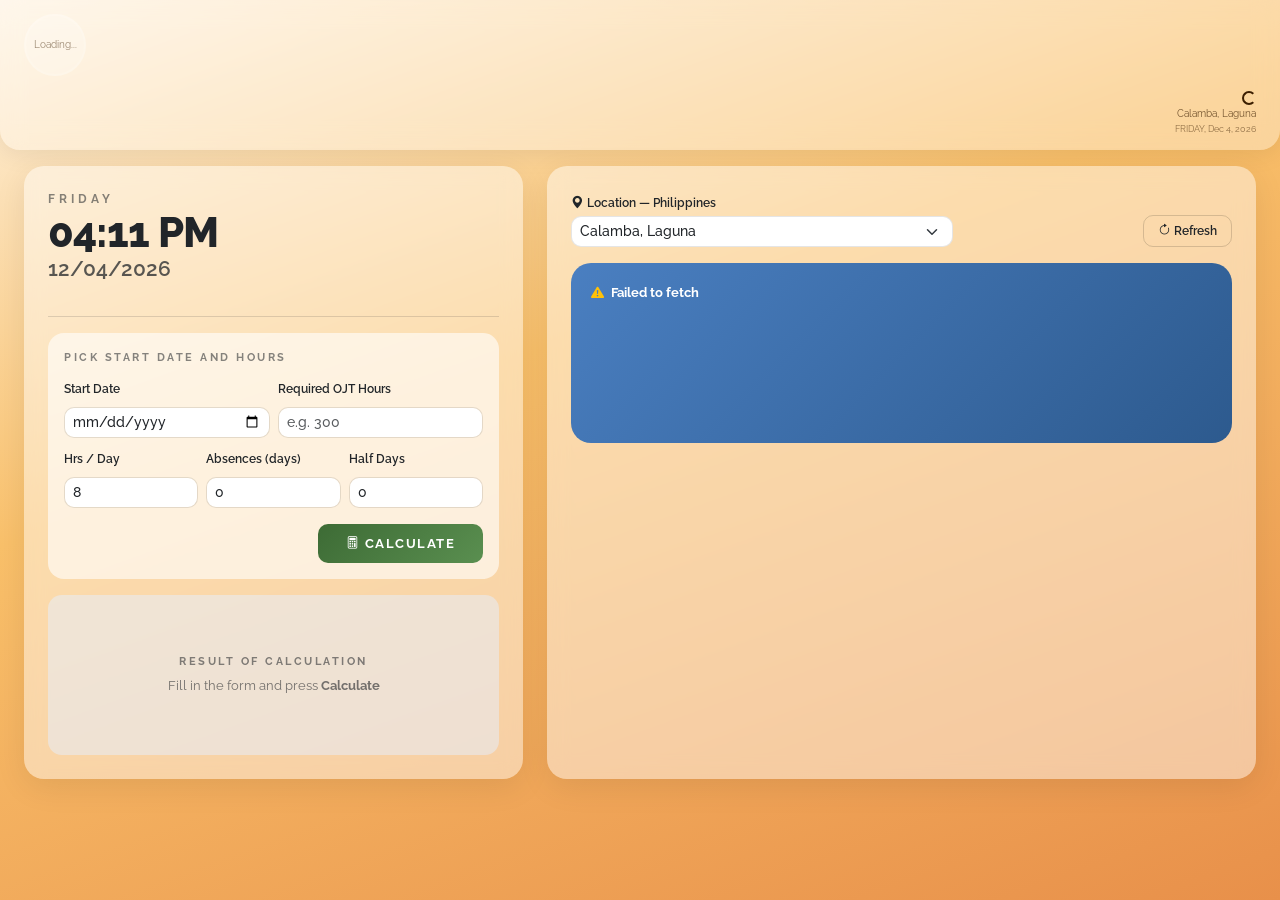
<file: Try Sample/Ojt Calcu/index.html>
<!doctype html>
<html lang="en">
<head>
  <meta charset="utf-8">
  <meta name="viewport" content="width=device-width, initial-scale=1">
  <title>OJT HOURS</title>
  <link href="https://cdn.jsdelivr.net/npm/bootstrap@5.3.3/dist/css/bootstrap.min.css" rel="stylesheet">
  <link href="https://cdn.jsdelivr.net/npm/bootstrap-icons@1.11.3/font/bootstrap-icons.min.css" rel="stylesheet">
  <link href="https://fonts.googleapis.com/css2?family=Raleway:wght@300;400;500;600;700;800;900&display=swap" rel="stylesheet">
<link rel="stylesheet" href="style.css">
</head>
<body class="theme-morning">
<nav class="top-navbar navbar mb-3">
  <div class="container-fluid px-0 d-flex align-items-center gap-2 overflow-hidden">
    <div class="d-flex align-items-center gap-2 flex-nowrap overflow-auto w-100 pb-1" id="navForecastRow" style="scrollbar-width:none">
      <div class="forecast-circle" style="min-width:62px;opacity:.5"><span style="font-size:.6rem">Loading...</span></div>
    </div>
    <div class="ms-auto text-end flex-shrink-0" style="min-width:110px">
      <div style="font-size:.78rem;font-weight:700" id="navWeatherSummary"><span class="spinner-border spinner-sm"></span></div>
      <div style="font-size:.62rem;opacity:.7" id="navCity">—</div>
      <div style="font-size:.58rem;opacity:.55" id="navDate">—</div>
    </div>
  </div>
</nav>

<div class="container-fluid px-3 px-sm-4">
  <div class="row g-4">

    <div class="col-12 col-md-6 col-lg-5 col-xl-5">
      <div class="card main-card p-3 p-lg-4 h-100">

        <div class="mb-3">
          <div style="font-size:.75rem;font-weight:700;letter-spacing:4px;text-transform:uppercase;opacity:.55;margin-bottom:4px" id="clockDay">MONDAY</div>
          <div style="font-size:2.6rem;font-weight:800;letter-spacing:-1px;line-height:1" id="clockTime">10:10 AM</div>
          <div style="font-size:1.3rem;font-weight:600;opacity:.75" id="clockDate">01/01/2026</div>
        </div>

        <hr style="opacity:.15">

        <div class="card inner-card p-3 mb-3">
          <div style="font-size:.7rem;font-weight:700;letter-spacing:2.5px;text-transform:uppercase;opacity:.55;margin-bottom:10px">Pick Start Date and Hours</div>
          <div class="row g-2">
            <div class="col-12 col-sm-6">
              <label class="form-label fw-semibold" style="font-size:.78rem">Start Date</label>
              <input type="date" class="form-control form-control-sm" id="startDate" style="border-radius:10px;border:1.5px solid rgba(0,0,0,.1);font-weight:500">
            </div>
            <div class="col-12 col-sm-6">
              <label class="form-label fw-semibold" style="font-size:.78rem">Required OJT Hours</label>
              <input type="number" class="form-control form-control-sm" id="ojtHours" placeholder="e.g. 300" min="1" style="border-radius:10px;border:1.5px solid rgba(0,0,0,.1);font-weight:500">
            </div>
            <div class="col-12 col-sm-4">
              <label class="form-label fw-semibold" style="font-size:.78rem">Hrs / Day</label>
              <input type="number" class="form-control form-control-sm" id="hrsPerDay" value="8" min="1" max="24" style="border-radius:10px;border:1.5px solid rgba(0,0,0,.1);font-weight:500">
            </div>
            <div class="col-12 col-sm-4">
              <label class="form-label fw-semibold" style="font-size:.78rem">Absences (days)</label>
              <input type="number" class="form-control form-control-sm" id="absences" value="0" min="0" style="border-radius:10px;border:1.5px solid rgba(0,0,0,.1);font-weight:500">
            </div>
            <div class="col-12 col-sm-4">
              <label class="form-label fw-semibold" style="font-size:.78rem">Half Days</label>
              <input type="number" class="form-control form-control-sm" id="halfdays" value="0" min="0" style="border-radius:10px;border:1.5px solid rgba(0,0,0,.1);font-weight:500">
            </div>
          </div>
          <div class="text-end mt-3">
            <button class="btn btn-calc" onclick="calculateOJT()"><i class="bi bi-calculator me-1"></i>Calculate</button>
          </div>
        </div>

        <div class="result-panel" id="resultPanel">
          <div style="font-size:.7rem;font-weight:700;letter-spacing:2.5px;text-transform:uppercase;opacity:.55;margin-bottom:6px">Result of Calculation</div>
          <div id="resultContent" style="font-size:.82rem;opacity:.6">Fill in the form and press <strong>Calculate</strong></div>
        </div>

      </div>
    </div>

    <div class="col-12 col-md-6 col-lg-7 col-xl-7">
      <div class="card main-card p-3 p-lg-4 h-100">

        <div class="row g-2 align-items-end mb-3">
          <div class="col-8 col-lg-7">
            <label class="form-label fw-semibold mb-1" style="font-size:.78rem"><i class="bi bi-geo-alt-fill me-1"></i>Location — Philippines</label>
            <select class="form-select form-select-sm" id="citySelect" onchange="fetchWeather()" style="border-radius:10px;border:1.5px solid rgba(0,0,0,.1);font-weight:500">
              <option value="14.5995,120.9842">Manila</option>
              <option value="10.3157,123.8854">Cebu City</option>
              <option value="7.0707,125.4123">Davao City</option>
              <option value="10.7202,122.5621">Iloilo City</option>
              <option value="14.0794,121.1444" selected>Calamba, Laguna</option>
              <option value="16.4023,120.5960">Baguio City</option>
              <option value="13.9411,121.1644">Lucena City</option>
              <option value="15.1800,120.5700">San Fernando, Pampanga</option>
              <option value="8.9475,125.5406">Butuan City</option>
              <option value="6.1164,125.1716">General Santos City</option>
              <option value="11.2444,125.0039">Tacloban City</option>
              <option value="13.6218,123.1948">Naga City</option>
              <option value="14.8527,120.8110">Malolos, Bulacan</option>
              <option value="14.3294,121.0753">Muntinlupa</option>
              <option value="14.4791,121.0198">Las Piñas</option>
              <option value="14.6760,121.0437">Quezon City</option>
              <option value="14.5547,121.0244">Makati</option>
              <option value="14.3500,121.4000">Tayabas, Quezon</option>
              <option value="9.7577,118.7350">Puerto Princesa</option>
              <option value="12.8797,121.7740">Calapan, Oriental Mindoro</option>
            </select>
          </div>
          <div class="col-4 col-lg-5 text-end">
            <button class="btn btn-sm fw-semibold" onclick="fetchWeather()" style="border-radius:10px;border:1.5px solid rgba(0,0,0,.15);font-size:.78rem;padding:6px 14px"><i class="bi bi-arrow-clockwise me-1"></i>Refresh</button>
          </div>
        </div>

        <div class="weather-card wc-default mb-3" id="weatherCard">
          <div class="rain-overlay" id="rainOverlay"></div>
          <div class="sun-overlay" id="sunOverlay" style="display:none">
            <svg class="sun-rays" viewBox="0 0 100 100" fill="none" xmlns="http://www.w3.org/2000/svg">
              <g stroke="#fff" stroke-width="3" stroke-linecap="round">
                <line x1="50" y1="5" x2="50" y2="20"/><line x1="50" y1="80" x2="50" y2="95"/>
                <line x1="5" y1="50" x2="20" y2="50"/><line x1="80" y1="50" x2="95" y2="50"/>
                <line x1="18" y1="18" x2="28" y2="28"/><line x1="72" y1="72" x2="82" y2="82"/>
                <line x1="82" y1="18" x2="72" y2="28"/><line x1="18" y1="82" x2="28" y2="72"/>
              </g>
            </svg>
          </div>
          <div class="cloud-overlay" id="cloudOverlay" style="display:none">☁️</div>
          <div id="weatherBody" style="position:relative;z-index:2">
            <span class="spinner-border spinner-sm me-1"></span>
            <span style="font-size:.85rem">Loading weather data...</span>
          </div>
        </div>
      </div>
    </div>
  </div>
</div>
<script src="https://cdn.jsdelivr.net/npm/bootstrap@5.3.3/dist/js/bootstrap.bundle.min.js"></script>
<script src="script.js"></script>
</body>
</html>
</file>
<file: Try Sample/Ojt Calcu/style.css>
* {
    font-family: 'Raleway', sans-serif !important;
    transition: background 1.2s ease, color .4s ease
}

body {
    min-height: 100vh
}

body.theme-dawn {
    background: linear-gradient(160deg, #fde8c8, #f9c87a 40%, #f4a94e);
    color: #3b2a10
}

body.theme-morning {
    background: linear-gradient(160deg, #e8f4fd, #b8d9f5 40%, #8bbde8);
    color: #1a2e45
}

body.theme-noon {
    background: linear-gradient(160deg, #fff9e6, #ffe57a 30%, #ffc93c);
    color: #3b2800
}

body.theme-afternoon {
    background: linear-gradient(160deg, #fef3e2, #f9c06a 40%, #e8904a);
    color: #3b1e00
}

body.theme-sunset {
    background: linear-gradient(160deg, #fde2cc, #f4845e 40%, #c0392b);
    color: #2a0a00
}

body.theme-dusk {
    background: linear-gradient(160deg, #2c1654, #4a2080 50%, #1a0a2e);
    color: #e8d8ff
}

body.theme-night {
    background: linear-gradient(160deg, #0d0d1a, #1a1a3a 50%, #0a0a15);
    color: #c8d8f8
}

body.theme-dawn .top-navbar,
body.theme-morning .top-navbar,
body.theme-noon .top-navbar,
body.theme-afternoon .top-navbar {
    background: rgba(255, 255, 255, .35) !important;
    box-shadow: 0 4px 24px rgba(0, 0, 0, .08)
}

body.theme-sunset .top-navbar {
    background: rgba(180, 60, 30, .35) !important;
    box-shadow: 0 4px 24px rgba(0, 0, 0, .15)
}

body.theme-dusk .top-navbar,
body.theme-night .top-navbar {
    background: rgba(20, 10, 40, .55) !important;
    box-shadow: 0 4px 24px rgba(0, 0, 0, .35)
}

body.theme-dawn .main-card,
body.theme-morning .main-card,
body.theme-noon .main-card,
body.theme-afternoon .main-card {
    background: rgba(255, 255, 255, .45) !important;
    box-shadow: 0 8px 32px rgba(0, 0, 0, .08) !important
}

body.theme-sunset .main-card {
    background: rgba(255, 220, 200, .35) !important;
    box-shadow: 0 8px 32px rgba(0, 0, 0, .15) !important
}

body.theme-dusk .main-card,
body.theme-night .main-card {
    background: rgba(30, 15, 60, .55) !important;
    box-shadow: 0 8px 32px rgba(0, 0, 0, .4) !important
}

body.theme-dawn .inner-card,
body.theme-morning .inner-card,
body.theme-noon .inner-card,
body.theme-afternoon .inner-card {
    background: rgba(255, 255, 255, .6) !important
}

body.theme-sunset .inner-card {
    background: rgba(255, 200, 170, .45) !important
}

body.theme-dusk .inner-card,
body.theme-night .inner-card {
    background: rgba(40, 20, 80, .6) !important;
    color: #e8d8ff !important
}

body.theme-dusk .form-control,
body.theme-dusk .form-select,
body.theme-night .form-control,
body.theme-night .form-select {
    background: rgba(255, 255, 255, .1) !important;
    color: #e8d8ff !important;
    border-color: rgba(255, 255, 255, .2) !important
}

body.theme-dawn .result-panel,
body.theme-morning .result-panel,
body.theme-noon .result-panel,
body.theme-afternoon .result-panel {
    background: rgba(230, 240, 255, .5) !important
}

body.theme-sunset .result-panel {
    background: rgba(255, 200, 160, .35) !important
}

body.theme-dusk .result-panel,
body.theme-night .result-panel {
    background: rgba(60, 30, 100, .4) !important
}

body.theme-dusk .forecast-circle,
body.theme-night .forecast-circle {
    background: rgba(255, 255, 255, .12) !important;
    color: #e8d8ff !important
}

body.theme-dawn .forecast-circle,
body.theme-morning .forecast-circle,
body.theme-noon .forecast-circle,
body.theme-afternoon .forecast-circle {
    background: rgba(255, 255, 255, .45) !important
}

body.theme-sunset .forecast-circle {
    background: rgba(255, 200, 160, .4) !important
}

.top-navbar {
    border-radius: 0 0 20px 20px !important;
    padding: 14px 24px;
    backdrop-filter: blur(12px);
    -webkit-backdrop-filter: blur(12px)
}

.forecast-circle {
    width: 62px;
    height: 62px;
    border-radius: 50%;
    flex-shrink: 0;
    display: flex;
    flex-direction: column;
    align-items: center;
    justify-content: center;
    cursor: pointer;
    transition: transform .2s, box-shadow .2s;
    border: 2px solid rgba(255, 255, 255, .35);
    text-align: center
}

.forecast-circle:hover {
    transform: translateY(-3px) scale(1.08);
    box-shadow: 0 8px 20px rgba(0, 0, 0, .18)
}

.forecast-circle.fc-today {
    border-color: rgba(255, 255, 255, .75);
    box-shadow: 0 0 0 3px rgba(255, 255, 255, .2)
}

.main-card {
    border-radius: 20px !important;
    border: none !important;
    backdrop-filter: blur(10px)
}

.inner-card {
    border-radius: 16px !important;
    border: none !important
}

.result-panel {
    border-radius: 14px !important;
    min-height: 160px;
    display: flex;
    flex-direction: column;
    align-items: center;
    justify-content: center;
    text-align: center;
    padding: 20px
}

.weather-card {
    border-radius: 20px !important;
    border: none !important;
    padding: 20px !important;
    position: relative;
    overflow: hidden;
    color: #fff !important;
    min-height: 180px;
    transition: background 1.5s ease !important
}

.wc-sunny {
    background: linear-gradient(135deg, #ff8c00, #ffd000, #ffee58) !important;
    color: #3b2000 !important
}

.wc-hot {
    background: linear-gradient(135deg, #c62828, #ef5350, #ff8a65) !important
}

.wc-cloudy {
    background: linear-gradient(135deg, #546e7a, #78909c, #90a4ae) !important
}

.wc-foggy {
    background: linear-gradient(135deg, #607d8b, #9e9e9e, #cfd8dc) !important;
    color: #1a1a1a !important
}

.wc-rainy {
    background: linear-gradient(135deg, #1565c0, #1976d2, #42a5f5) !important
}

.wc-stormy {
    background: linear-gradient(135deg, #212121, #37474f, #546e7a) !important
}

.wc-default {
    background: linear-gradient(135deg, #4a7fc1, #2d5a8e) !important
}

.rain-overlay {
    position: absolute;
    top: 0;
    left: 0;
    width: 100%;
    height: 100%;
    pointer-events: none;
    overflow: hidden;
    border-radius: 20px
}

.raindrop {
    position: absolute;
    top: -20px;
    width: 2px;
    border-radius: 2px;
    opacity: .5;
    animation: fall linear infinite
}

@keyframes fall {
    to {
        transform: translateY(220px);
        opacity: 0
    }
}

.sun-overlay {
    position: absolute;
    top: -20px;
    right: -20px;
    width: 120px;
    height: 120px;
    pointer-events: none
}

.sun-rays {
    width: 100%;
    height: 100%;
    animation: rotateSun 20s linear infinite;
    opacity: .25
}

@keyframes rotateSun {
    to {
        transform: rotate(360deg)
    }
}

.cloud-overlay {
    position: absolute;
    top: 8px;
    right: 10px;
    pointer-events: none;
    opacity: .2;
    font-size: 3.5rem;
    animation: driftCloud 8s ease-in-out infinite
}

@keyframes driftCloud {

    0%,
    100% {
        transform: translateX(0)
    }

    50% {
        transform: translateX(10px)
    }
}

.hi-badge {
    font-size: .72rem;
    padding: 3px 10px;
    border-radius: 20px;
    font-weight: 700;
    letter-spacing: .5px
}

.hi-normal {
    background: #c8e6c9;
    color: #1b5e20
}

.hi-caution {
    background: #fff9c4;
    color: #f57f17
}

.hi-extreme {
    background: #ffe0b2;
    color: #e65100
}

.hi-danger {
    background: #ffcdd2;
    color: #b71c1c
}

.hi-xdanger {
    background: #880e4f;
    color: #fff
}

.btn-calc {
    background: linear-gradient(135deg, #3D6B35, #5A8F50) !important;
    color: #fff !important;
    border: none !important;
    border-radius: 10px !important;
    font-weight: 700 !important;
    letter-spacing: 1.5px;
    text-transform: uppercase;
    font-size: .8rem !important;
    padding: 10px 28px !important;
    transition: transform .15s, box-shadow .15s !important
}

.btn-calc:hover {
    transform: translateY(-2px) !important;
    box-shadow: 0 6px 18px rgba(61, 107, 53, .4) !important
}

.spinner-sm {
    width: 14px;
    height: 14px;
    border-width: 2px;
    display: inline-block;
    vertical-align: middle
}
</file>
